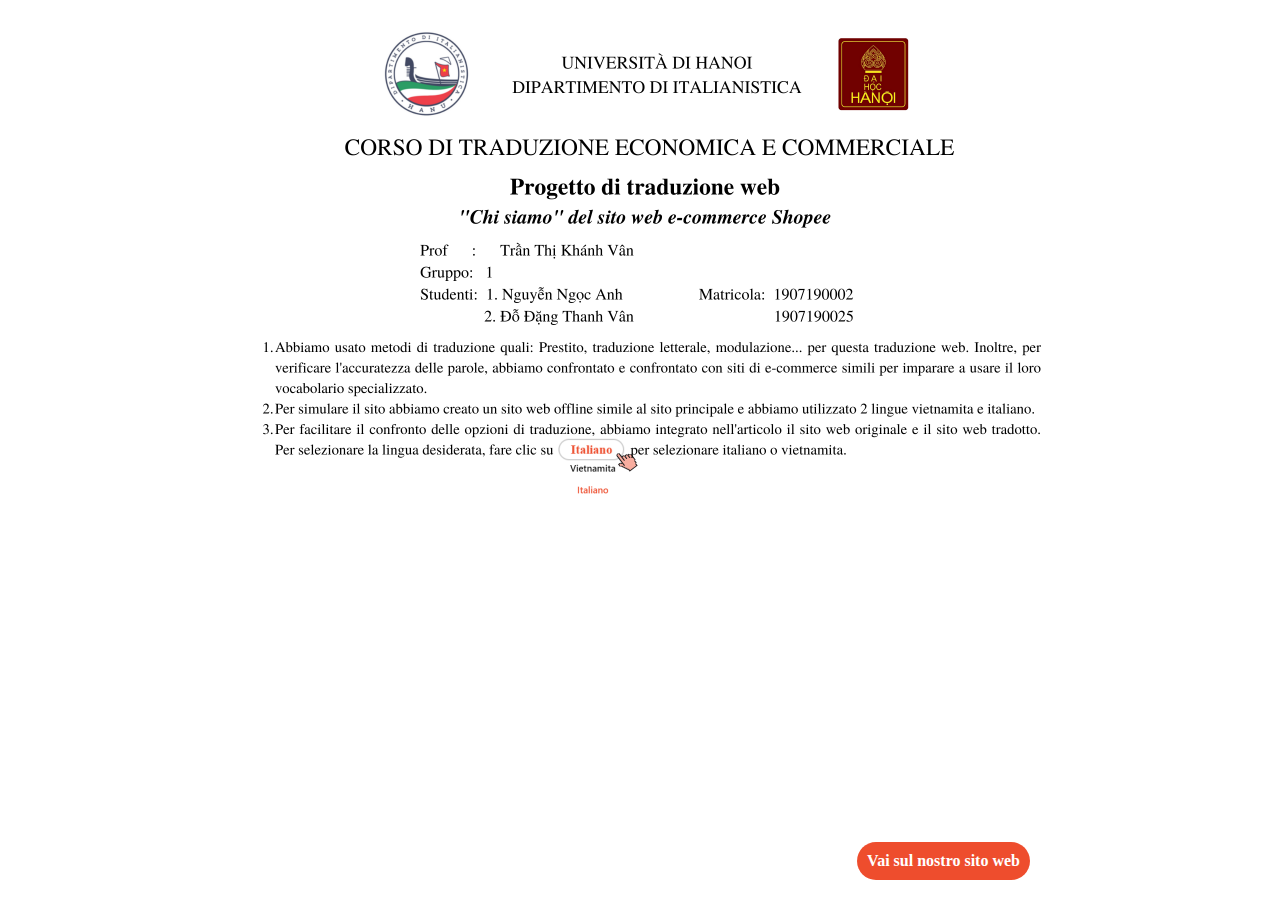
<file: index.html>
<!DOCTYPE html>
<html lang="en">
<head>
    <meta charset="UTF-8">
    <meta http-equiv="X-UA-Compatible" content="IE=edge">
    <meta name="viewport" content="width=device-width, initial-scale=1.0">
    <title>Mở Đầu</title>
    <link rel="stylesheet" href="./assets/css/demo.css">
</head>
<body>
    <div id="main">
        <img src="./assets/img/gioithieu.png" alt="" width="75%" height="100%">
    </div>
        <a href="./italiano.html" class="button_go">Vai sul nostro sito web</a>
</body>
</html>
</file>
<file: assets/css/demo.css>
* {
    margin: 0;
    padding: 0;
    box-sizing: border-box;
}

html {
    height: 100%;
}
 
body {
    height: 100%;
    margin: 0;
}
 

#main {
    width: 100%;
    margin: 0 auto;
    text-align: center;
    position: relative;
}

.button_go {
    position: absolute;
    padding: 10px;
    right: 250px;
    bottom: 20px;
    background-color: #ee4d2d;
    color: #fff;
    font-weight: bold;
    border-radius: 24px;
    text-decoration: none;
}
</file>
